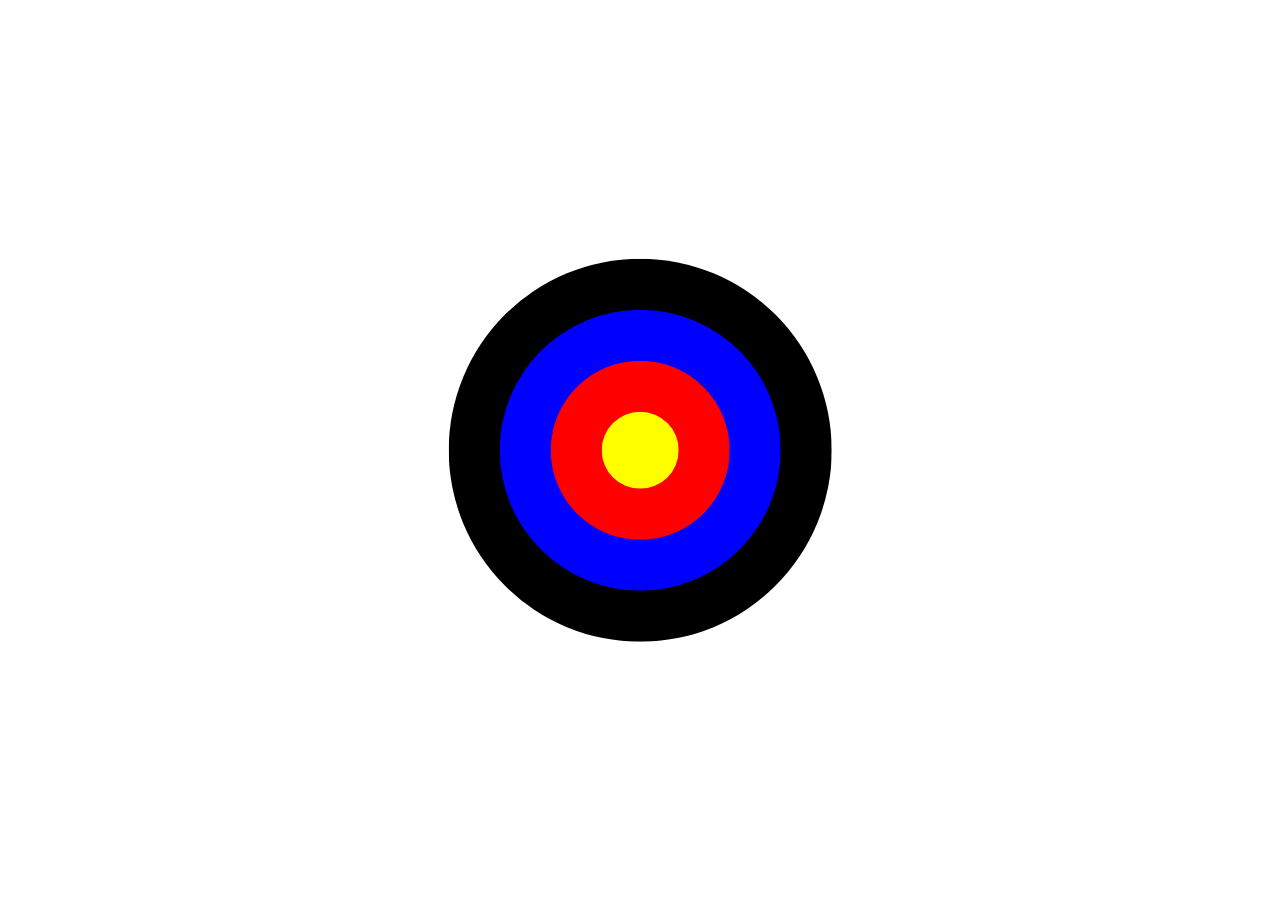
<file: archery_target/index.html>
<!DOCTYPE html>
<html lang="en">
<head>
    <meta charset="UTF-8">
    <meta name="viewport" content="width=device-width, initial-scale=1.0">
    <link rel="stylesheet" href="index.css">
    <title>Archery Target</title>
</head>
<body>
    <div class="circle black">
        <div class="circle blue">
            <div class="circle red">
                <div class="circle yellow"></div>
            </div>
        </div>
    </div>
    
</body>
</html>
</file>
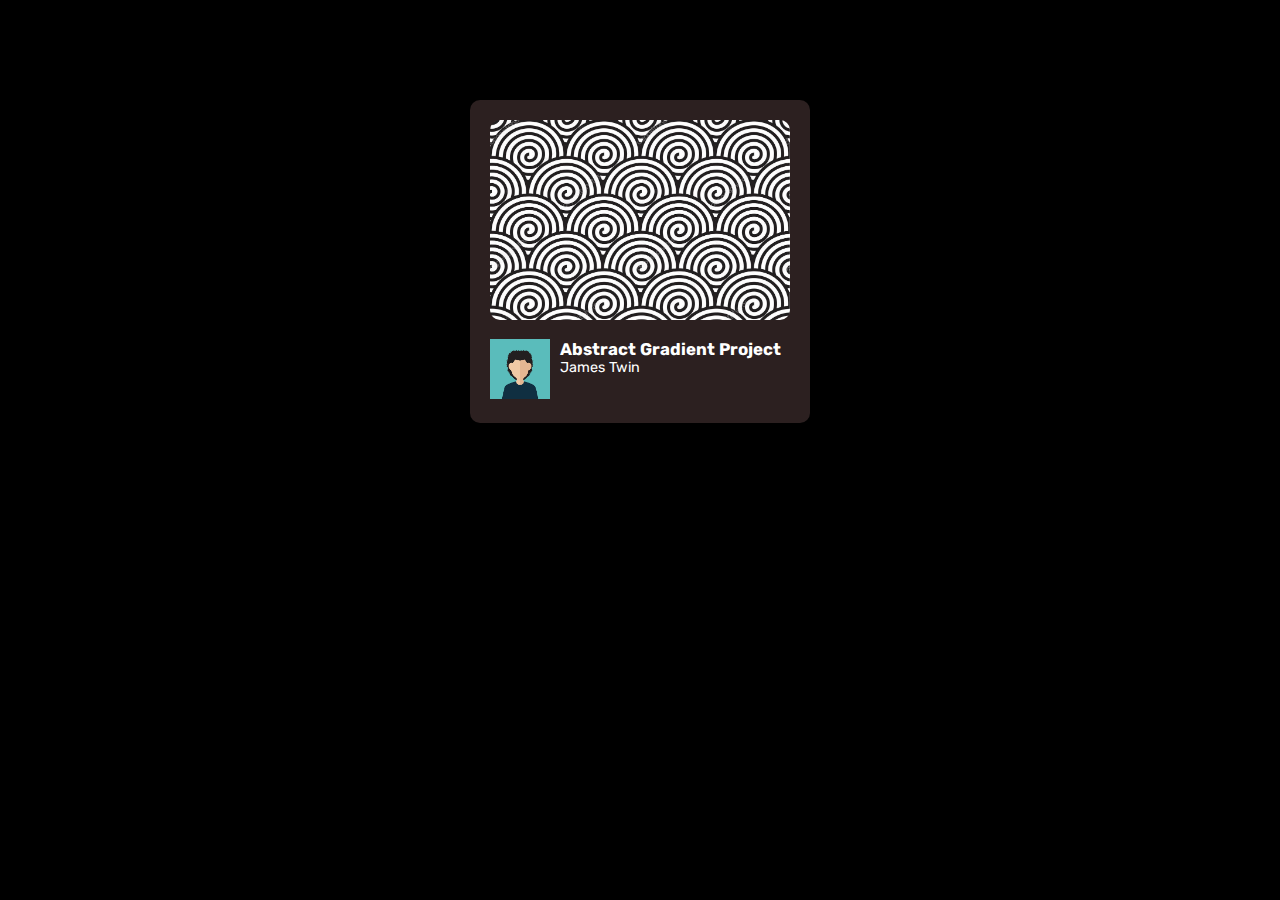
<file: codepen_tile/index.html>
<!DOCTYPE html>
<html lang="en">
<head>
    <meta charset="UTF-8">
    <meta name="viewport" content="width=device-width, initial-scale=1.0">
    <link rel="preconnect" href="https://fonts.googleapis.com">
    <link rel="preconnect" href="https://fonts.gstatic.com" crossorigin>
    <link href="https://fonts.googleapis.com/css2?family=Open+Sans:ital,wght@0,300..800;1,300..800&family=Outfit:wght@100..900&family=Rubik:ital,wght@0,300..900;1,300..900&display=swap" rel="stylesheet">
    <link rel="stylesheet" href="index.css">
    <title>Codepen Tile</title>
</head>
<body>
    <div class="card">
        <div class="card-thumbnail">
            <img src="images/spiral.jpg" alt="Project Thumbnail">
        </div>
        <div class="card-body">
            <div class="card-avatar">
                <img src="images/profile.png" alt="Profile Picture">
            </div>
            <div class="card-details">
                <h3>Abstract Gradient Project</h3>
                <p>James Twin</p>
            </div>
        </div>
        <ul class="card-stats">
            <li>❤️ 8</li>
            <li>🗨️ 32</li>
        </ul>
    </div>
</body>
</html>
</file>
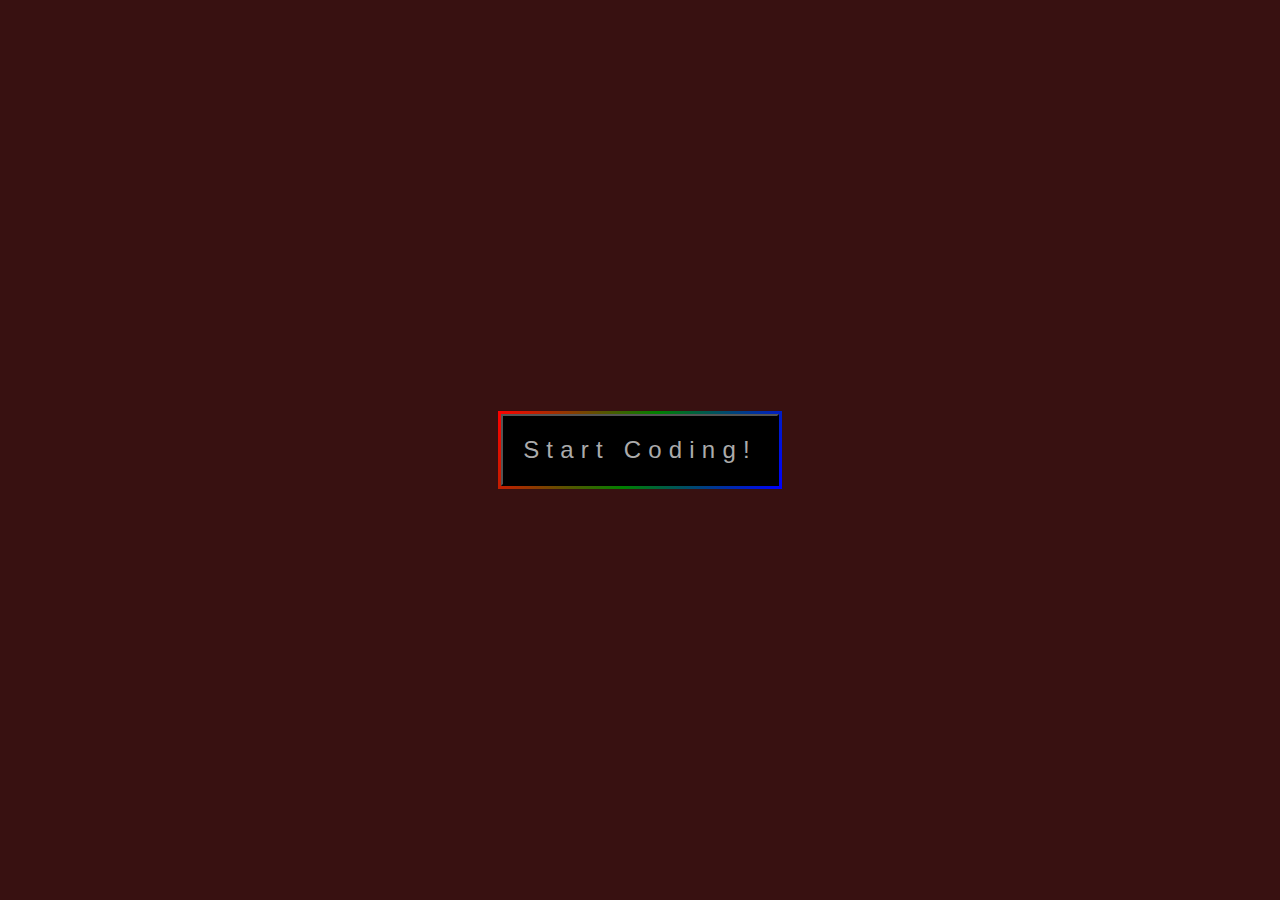
<file: colorful_button/index.html>
<!DOCTYPE html>
<html lang="en">
<head>
    <meta charset="UTF-8">
    <meta name="viewport" content="width=device-width, initial-scale=1.0">
    <link rel="stylesheet" href="index.css">
    <title>Colorful Button</title>
</head>
<body>
    <div class="container">
        <div class="button-border">
            <button type="button" class="button">
                Start Coding!
            </button>
        </div>
    </div>
</body>
</html>
</file>
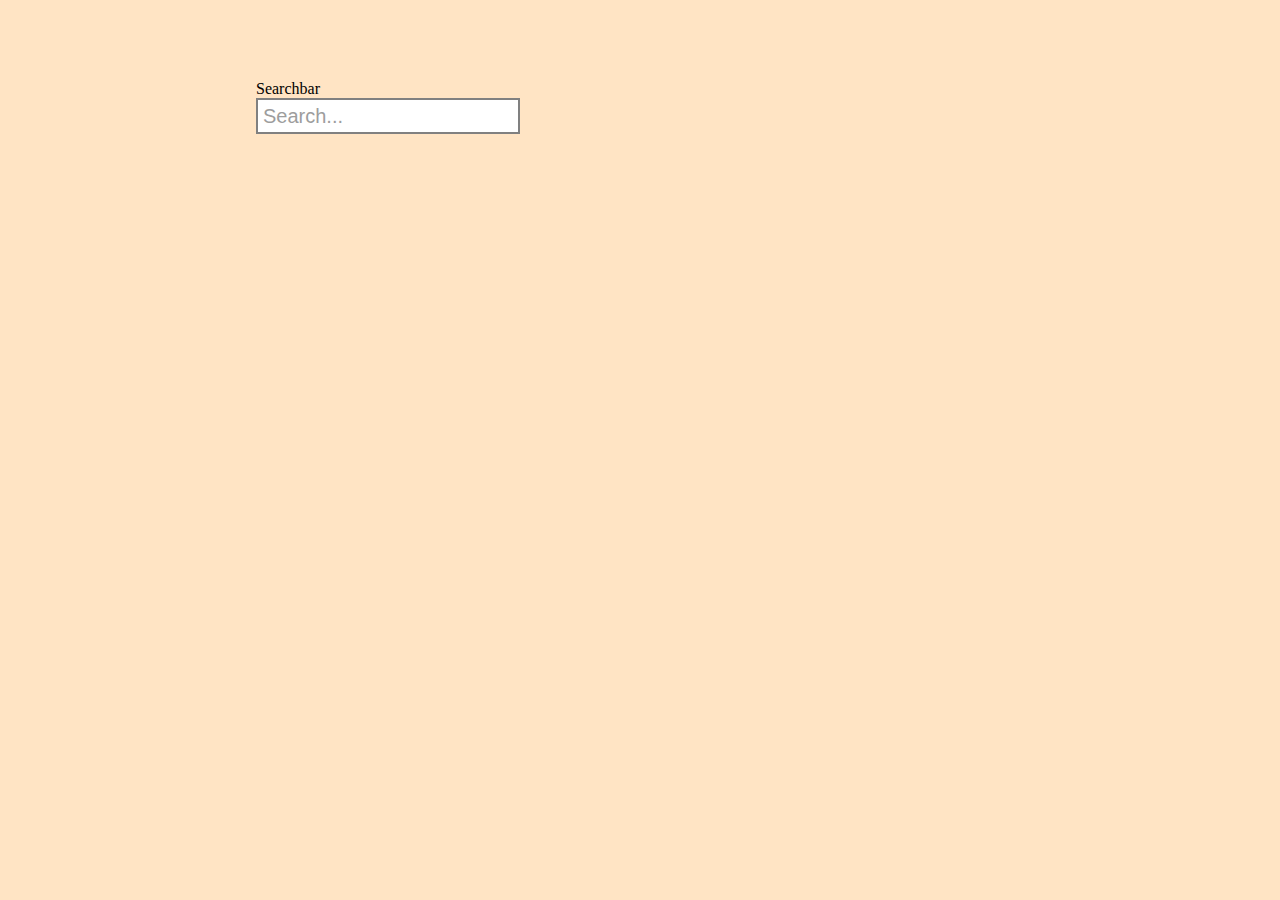
<file: expanding_searchbar/index.html>
<!DOCTYPE html>
<html lang="en">
<head>
    <meta charset="UTF-8">
    <meta name="viewport" content="width=device-width, initial-scale=1.0">
    <link rel="stylesheet" href="index.css">
    <title>Expanding Searchbar</title>
</head>
<body>
    <div class="container">
        <label for="search-field" class="label">Searchbar</label>
        <input type="search" class="search-bar" id="search-field" placeholder="Search...">
    </div>
</body>
</html>
</file>
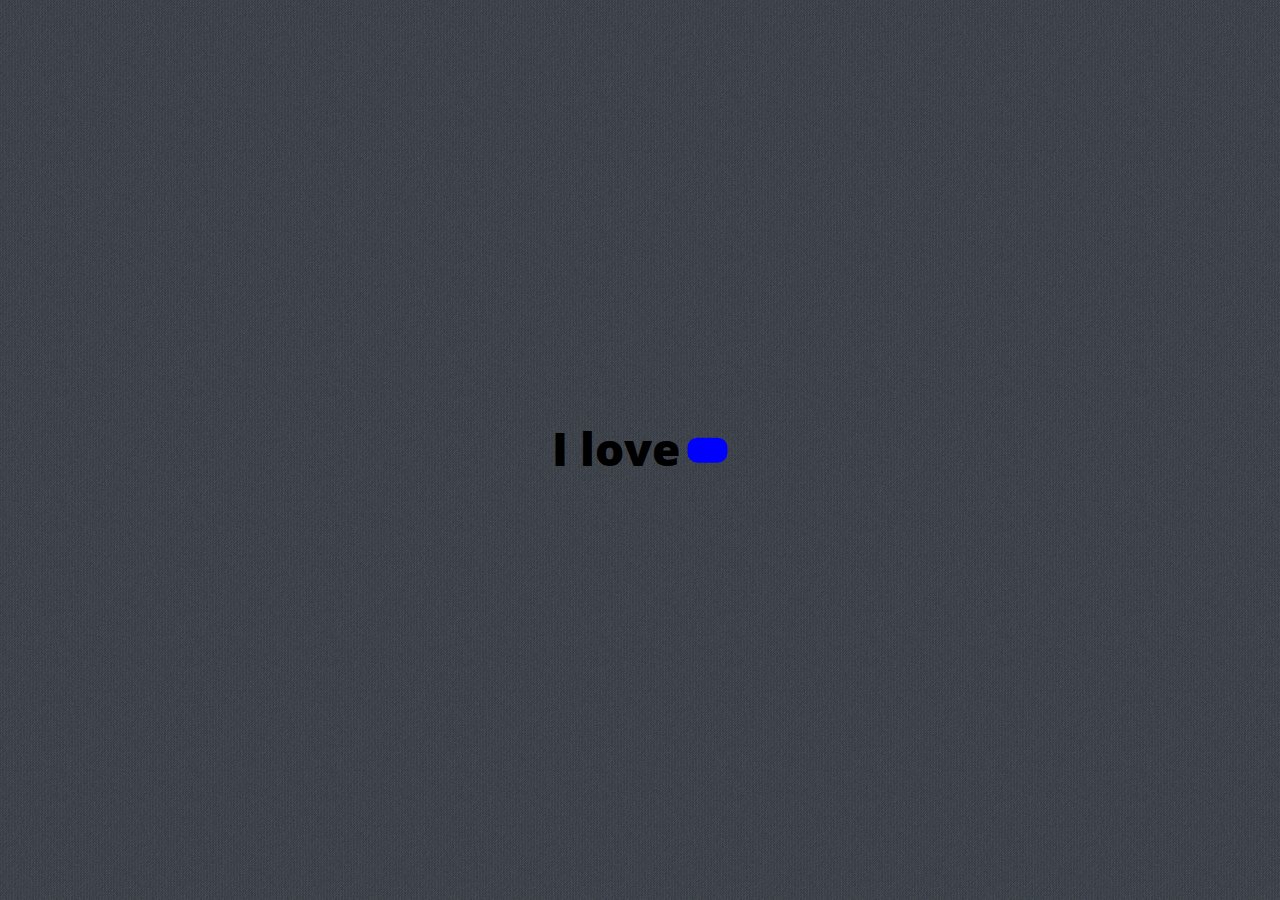
<file: word_carousel/index.html>
<!DOCTYPE html>
<html lang="en">
<head>
    <meta charset="UTF-8">
    <meta name="viewport" content="width=device-width, initial-scale=1.0">
    <link rel="preconnect" href="https://fonts.googleapis.com">
    <link rel="preconnect" href="https://fonts.gstatic.com" crossorigin>
    <link href="https://fonts.googleapis.com/css2?family=Open+Sans:ital,wght@0,300..800;1,300..800&family=Outfit:wght@100..900&family=Rubik:ital,wght@0,300..900;1,300..900&display=swap" rel="stylesheet">
    <link rel="stylesheet" href="index.css">
    <title>Word Carousel</title>
</head>
<body>
    <div class="container">
        <p>I love</p>
        <div class="carousel"></div>
    </div>
</body>
</html>
</file>
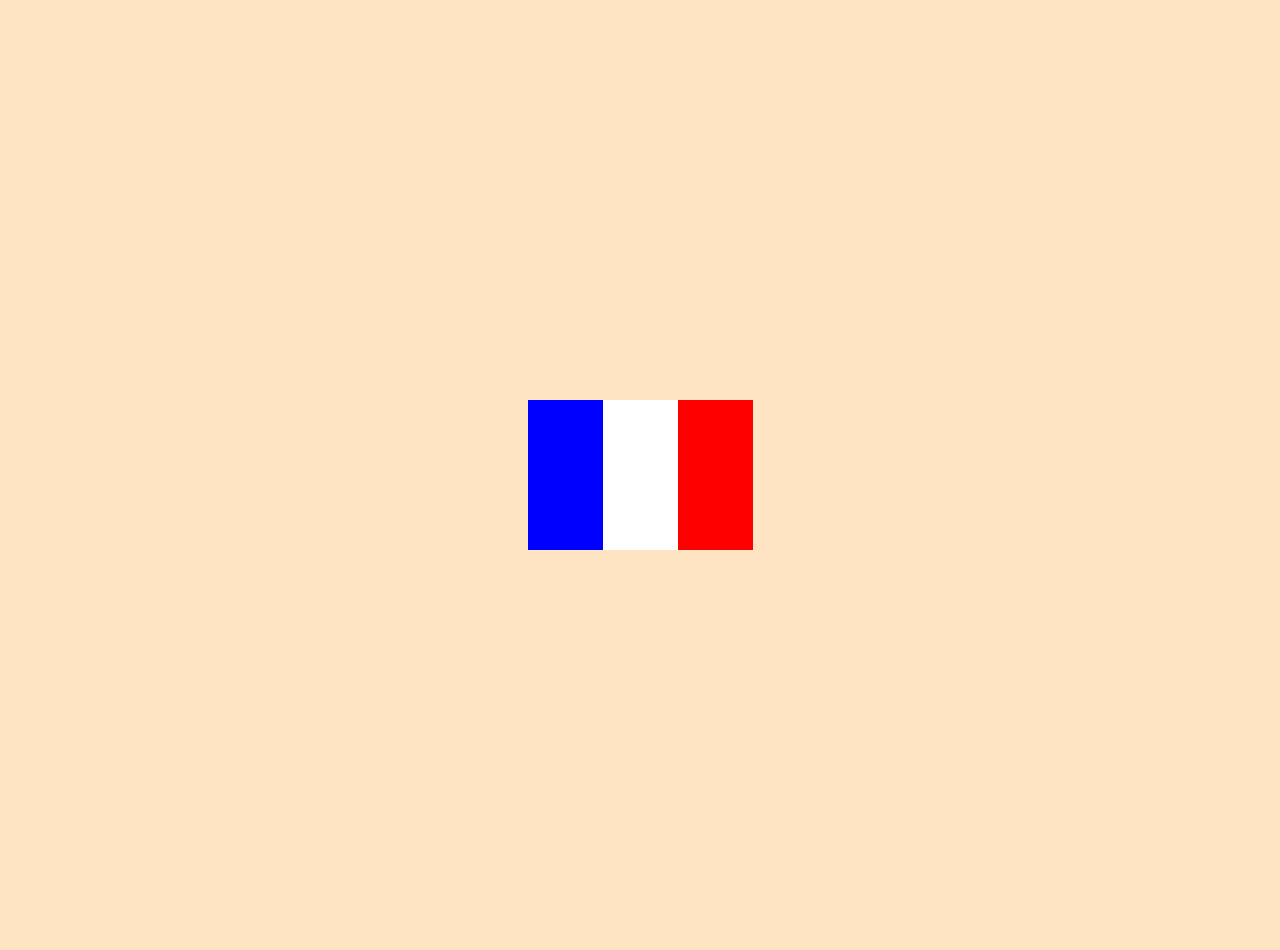
<file: flags/france/index.html>
<!DOCTYPE html>
<html lang="en">
<head>
    <meta charset="UTF-8">
    <meta name="viewport" content="width=device-width, initial-scale=1.0">
    <link rel="stylesheet" href="index.css">
    <title>French Flag</title>
</head>
<body>
    <div class="flag">
        <div class="blue stripe"></div>
        <div class="white stripe"></div>
        <div class="red stripe"></div>
    </div>
    
</body>
</html>
</file>
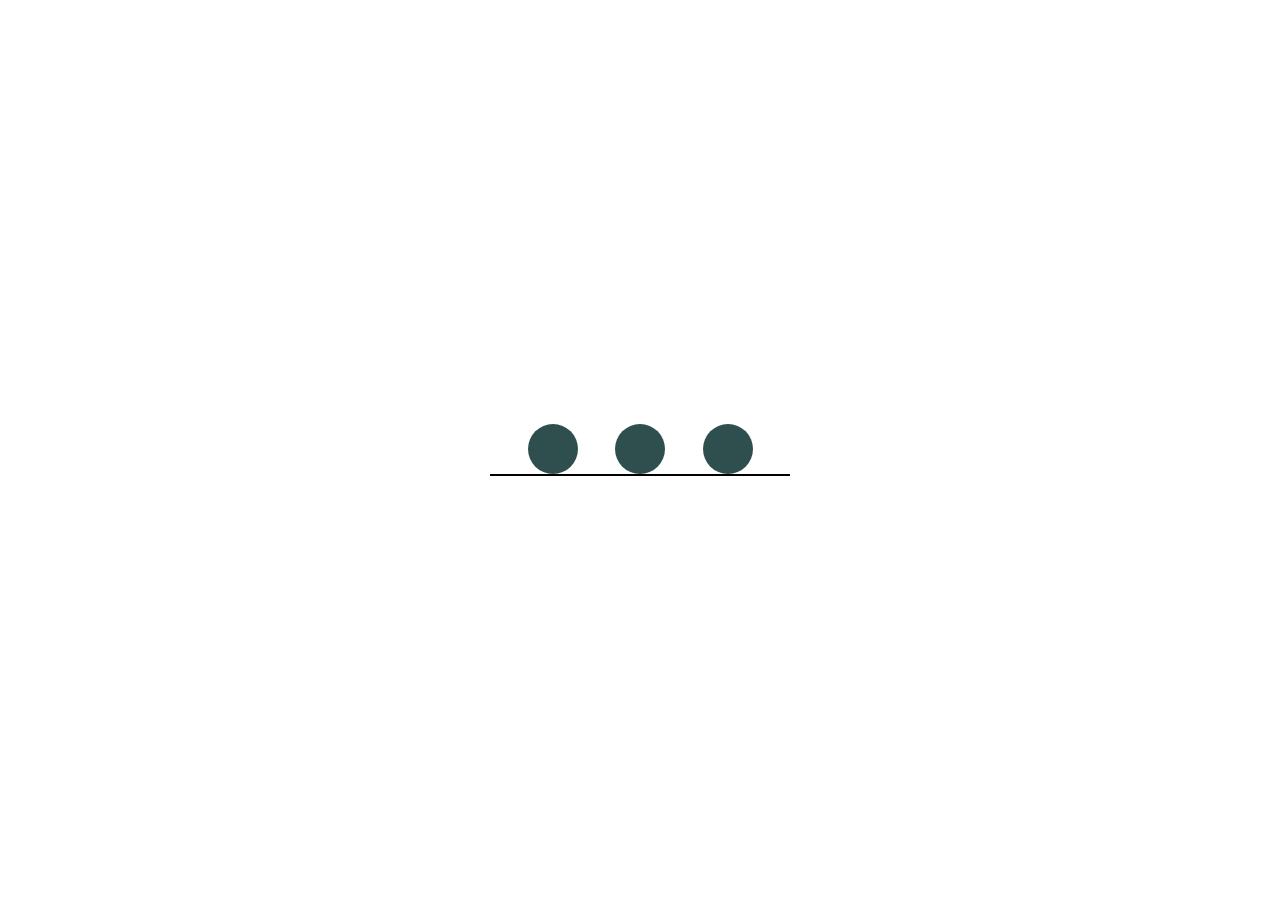
<file: loading_animations/loading_animation1/index.html>
<!DOCTYPE html>
<html lang="en">
<head>
    <meta charset="UTF-8">
    <meta name="viewport" content="width=device-width, initial-scale=1.0">
    <link rel="stylesheet" href="index.css">
    <title>Loading Animation</title>
</head>
<body>
    <div class="loading">
        <div class="circle one"></div>
        <div class="circle two"></div>
        <div class="circle three"></div>
        <div class="line"></div>
    </div>
</body>
</html>
</file>
<file: archery_target/index.css>
* {
    margin: 0px;
    padding: 0px;
}

.black {
    position: absolute;
    top: 50%;
    left: 50%;
    transform: translate(-63%, -63%);
}

.circle {
    border-radius: 50%;
    margin: 50px;
    border: 1px solid transparent; /* Creates seperation which avoids collapsing margins */
}

.yellow {
    width: 75px;
    height: 75px;
    background-color: yellow;
}

.red {
    background-color: red;
}

.blue {
    background-color: blue;
}

.black {
    background-color: black;
}
</file>
<file: codepen_tile/index.css>
* {
    margin: 0px;
    padding: 0px;
    font-family: "Rubik";
}
body {
    display: flex;
    justify-content: center;
    background-color: black;
}

.card {
    background-color: rgb(44, 32, 32);
    max-width: 300px;
    margin-top: 100px;
    padding: 20px;
    border-radius: 10px;
    transition: all 0.3s;
}

.card-thumbnail img {
    width: 100%;
    border-radius: 10px;
    margin-bottom: 15px;
}

.card-body {
    width: 100%;
    display: flex;
    justify-content: flex-start;
    gap: 10px;
    z-index: 10;
}

.card-avatar img {
    width: 60px;
    height: 60px;
}

.card-details {
    height: 60px;
    color: white;
    font-size: 0.9em;
}

.card-stats {
    position: absolute;
    z-index: 11;
    transition: all 0.2s;
}

ul li {
    list-style-type: none;
    display: inline-block;
    color: white;
    background-color: black;
    padding: 2px 5px;
    border-radius: 5px;
    opacity: calc(0);
    transition: all 0.2s;
}

.card:hover {
    transform: scale(1.05);
    padding-bottom: 60px;
}

.card:hover ul li{
    display: inline-block;
    opacity: calc(1);
}

.card:hover .card-stats {
    position: fixed;
    margin-top: 15px;
}
</file>
<file: colorful_button/index.css>
body {
    margin: 0px;
    padding: 0px;
}

.container {
    display: flex;
    justify-content: center;
    align-items: center;
    height: 100vh;
    background: rgb(56, 17, 17);
}

.button-border {
    background: linear-gradient(115deg, red, green, blue);
    padding: 3px;
}

.button {
    background-color: black;
    color: rgb(171, 171, 171);
    padding: 20px;
    font-size: 1.5em;
    letter-spacing: 0.3em;
}

.button-border:hover {
    background: linear-gradient(230deg, red, green, blue);
}

.button:hover {
    padding: 25px;
    color: white;
}

.button, .button-border {
    transition: all 0.2s;
}
</file>
<file: expanding_searchbar/index.css>
body {
    margin: 0px;
    padding: 0px;
    display: flex;
    background-color: bisque;
}

.container {
    width: 60%; 
    margin: auto;
    padding-top: 5em;
    overflow-wrap: normal;
}

.label {
    display: block;
}

.search-bar {
    width: 33%;
    height: 30px;
    border: 2px solid gray;
    transition: all 0.3s;
    font-size: 20px;
    box-sizing: content-box;
    padding-left: 5px;
}


.search-bar:focus {
    width: 100%;
    border: 2px solid rgb(151, 151, 245);
    outline: none;
    border-radius: 5px;
}

.search-bar:focus::placeholder {
    color: transparent;
}

.search-bar::placeholder {
    opacity: calc(0.7);
    transition: all 0.2s;
}
</file>
<file: word_carousel/index.css>
* {
    margin: 0px;
    padding: 0px;
    font-size: 1.3em;
    font-family: "Open Sans";
    font-weight: 800;
}

body {
    background-image: url(denim.webp);
    background-repeat: repeat;
}


.container {
    display: flex;
    align-items: center;
    gap: 0.2em;
    position: absolute;
    top: 50%;
    left: 50%;
    transform: translate(-50%, -50%);
    min-width: max-content;
}

p {
    line-height: 1em;
    margin-top: -3px;
}
.carousel {
    background-color: blue;
    color: white;
    text-align: center;
    border-radius: 10px;
    padding: 10px 20px 15px 20px;
}

.carousel::after {
    content: "";
    animation: cycle 5s infinite;
}

@keyframes cycle {
    0% {
        content: "music";
    }
    25% {
        content: "gaming";
    }
    50% {
        content: "coding";
    }
    75% {
        content: "bethany";
    }
    100% {
        content: "music";
    }
}
</file>
<file: flags/france/index.css>
body {
    background-color: bisque;
}

.flag {
    display: flex;
    width: 225px;
    height: 150px;
    margin: 400px auto;
}

.stripe {
    flex-grow: 1;
}

.blue {
    background-color: blue;
}

.white {
    background-color: white;
}

.red {
    background-color: red;
}
</file>
<file: loading_animations/loading_animation1/index.css>
* {
    margin: 0px;
    padding: 0px;
}

.loading {
    display: flex;
    position: absolute;
    height: max-content;
    max-width: 300px;
    width: 100%;
    min-width: 200px;
    top: 50%;
    left: 50%;
    transform: translate(-50%, -50%);
    justify-content: space-evenly;
    align-items: center;
    flex-wrap: wrap;
    row-gap: 0px;
}

@keyframes load {
    from {
        background-color: gray;
        scale: 1;
    }
    to {
        background-color: lightgrey;
        scale: 1.2;
        transform: translateY(-50%);
    }
}

@keyframes bounce {
    0%, 30% {
        border-radius: 25px 25px 15px 15px;
    }
    30%, 100% {
        border-radius: 25px;
    }
}
.circle {
    width: 50px;
    height: 50px;
    background-color: darkslategray;
    border-radius: 25px;
    animation: load 0.7s infinite alternate , bounce 0.7s infinite alternate;
}

.line {
    width: 100%;
    min-height: 0px;
    height: 2px;
    background-color: black;
    align-self: center;
}

.two {
    animation-name: load, bounce;
    animation-delay: 150ms;
}

.three {
    animation-name: load, bounce;
    animation-delay: 300ms;
}
</file>
